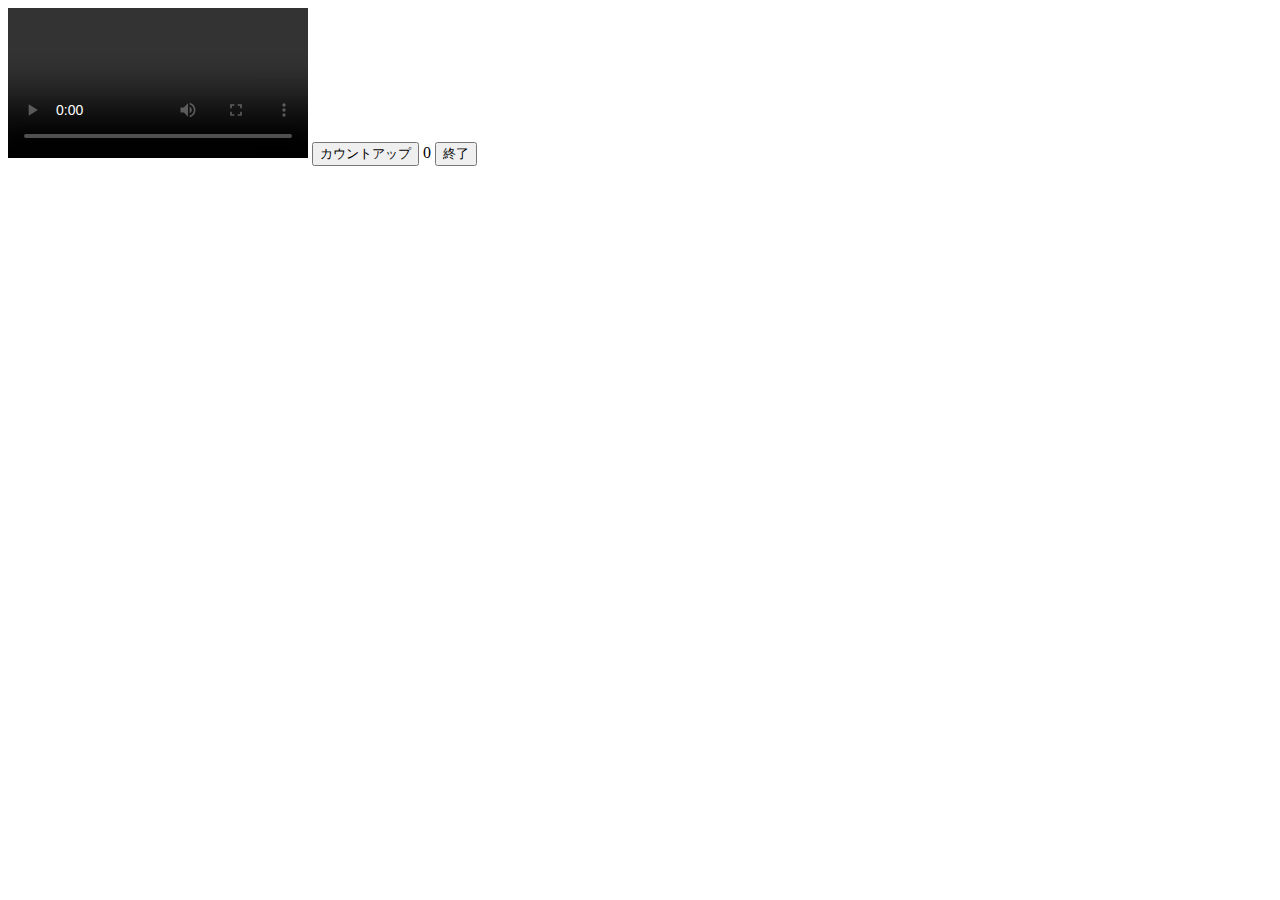
<file: index.html>
<!DOCTYPE html>
<html>
<head>
  <title>高齢者向けフィットネスアプリケーション</title>
</head>
<body>
  <video id="video" controls></video>
  <button id="countButton">カウントアップ</button>
  <span id="count">0</span>
  <button id="stopButton">終了</button>

  <script src="fitness.js"></script>
</body>
</html>
</file>
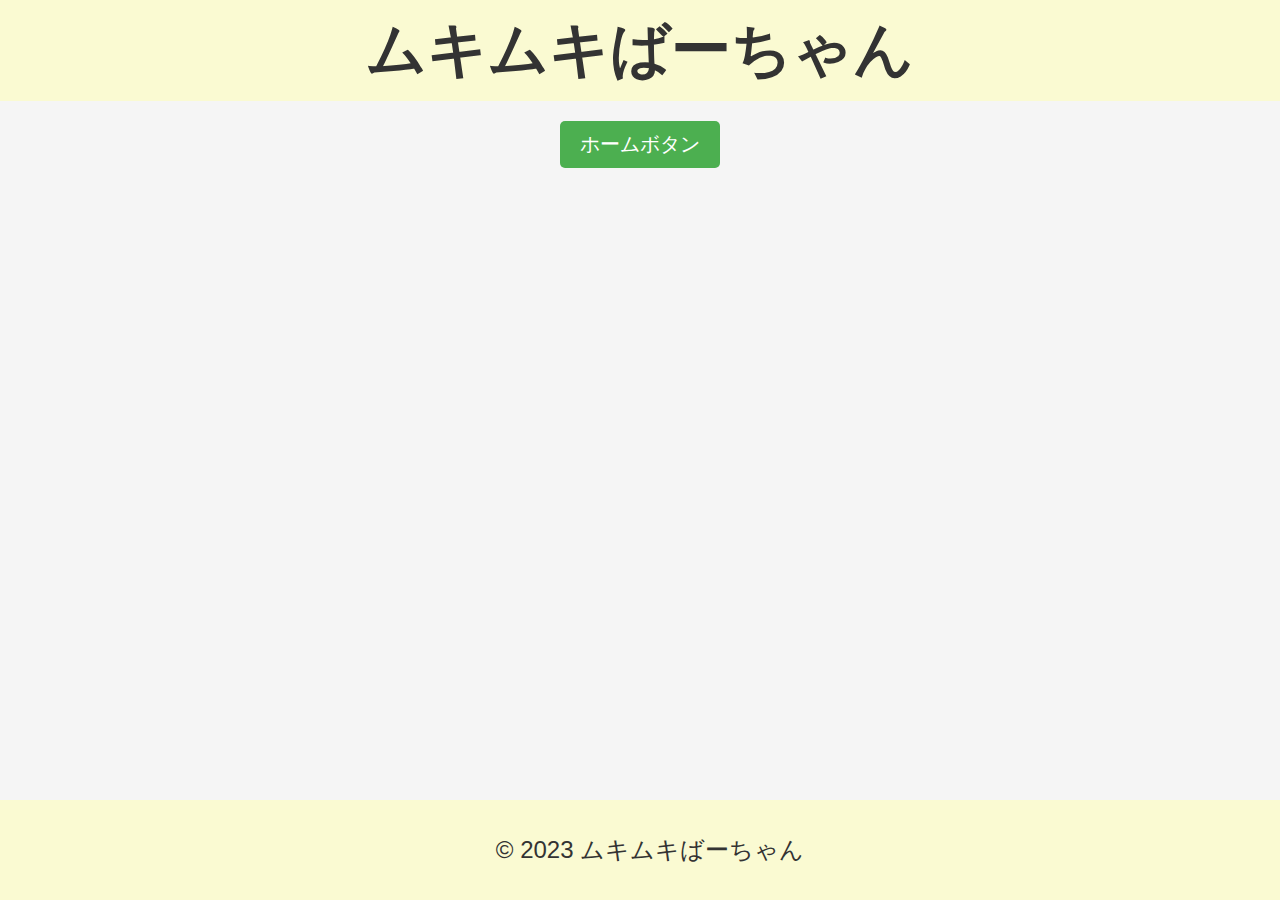
<file: ホームボタン押すと.html>
<!DOCTYPE html>
<html lang="ja">
<head>
  <meta charset="UTF-8">
  <meta name="viewport" content="width=device-width, initial-scale=1.0">
  <title>ムキムキばーちゃん</title>
  <link rel="stylesheet" href="style.css">
</head>
<body>
  <header>
    <h1>ムキムキばーちゃん</h1>
  </header>

  <main>
    <a href="index.html" class="home-button">ホームボタン</a> 
    </main>

  <footer>
    <p>© 2023 ムキムキばーちゃん</p>
  </footer>

</body>
</html>
</file>
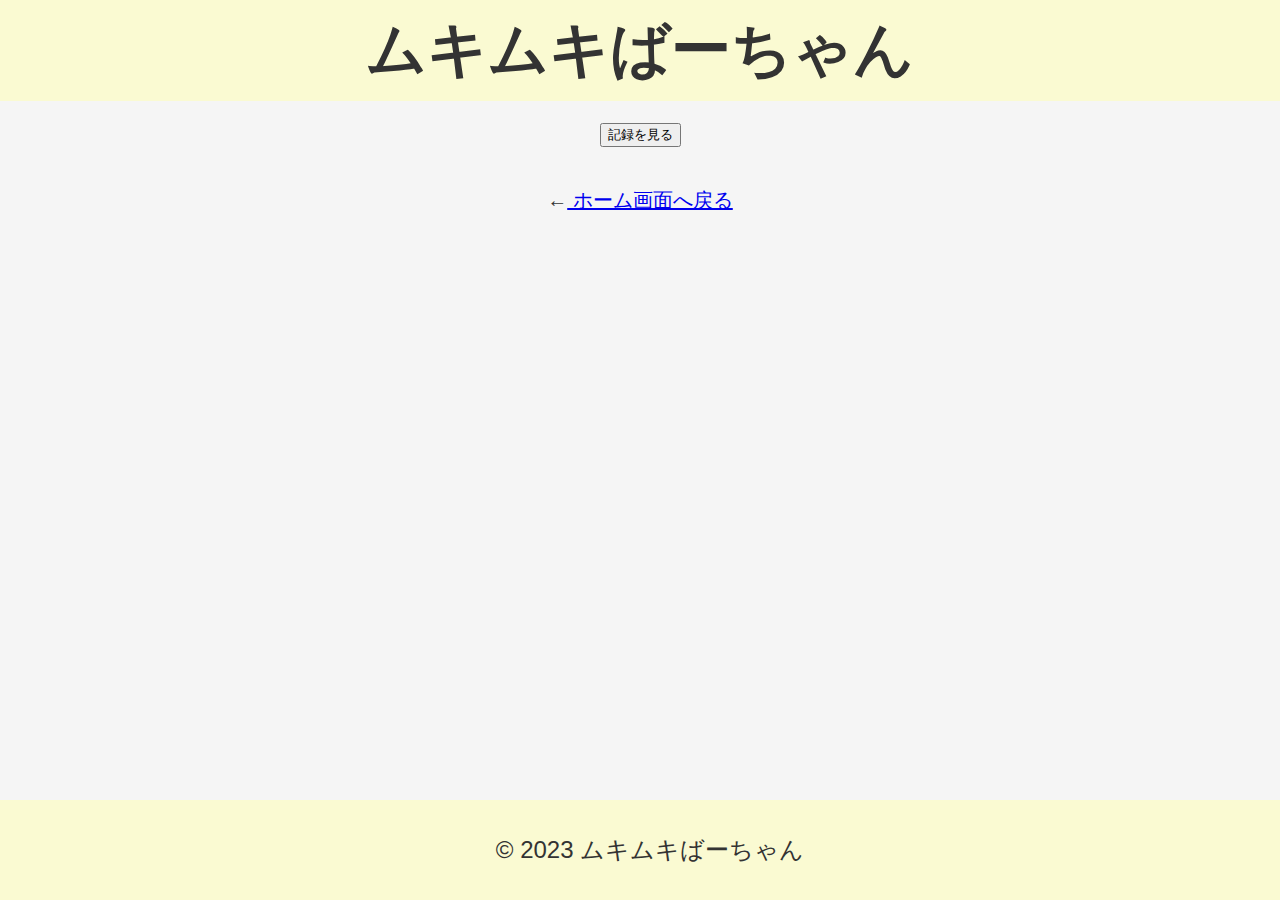
<file: 記録の確認.html>
<!DOCTYPE html>
<html lang="ja">
<head>
  <meta charset="UTF-8">
  <meta name="viewport" content="width=device-width, initial-scale=1.0">
  <title>ムキムキばーちゃん - 記録</title>
  <link rel="stylesheet" href="style.css">
</head>
<body>
  <header>
    <h1>ムキムキばーちゃん</h1>
  </header>

  <main>
    <button id="toggleRecord">記録を見る</button>

    <div id="recordContainer" style="display:none;">
      <h2>過去の記録</h2>
      <table>
        <thead>
          <tr>
            <th>日付</th>
            <th>運動内容</th>
            <th>時間</th>
          </tr>
        </thead>
        <tbody>
          <tr>
            <td>2023/08/28</td>
            <td>腰痛改善ストレッチ</td>
            <td>15分</td>
          </tr>
          <tr>
            <td>2023/08/27</td>
            <td>膝痛改善ストレッチ</td>
            <td>10分</td>
          </tr>
        </tbody>
      </table>
    </div>
  </main>

  <p>←<a href="ホーム画面.html">
    ホーム画面へ戻る
    </a></p>

  <footer>
    <p>© 2023 ムキムキばーちゃん</p>
  </footer>

  <script>
    // JavaScriptで記録の表示/非表示を切り替える
    const toggleButton = document.getElementById('toggleRecord');
    const recordContainer = document.getElementById('recordContainer');

    toggleButton.addEventListener('click', () => {
      if (recordContainer.style.display === 'none') {
        recordContainer.style.display = 'block';
        toggleButton.textContent = '記録を閉じる';
      } else {
        recordContainer.style.display = 'none';
        toggleButton.textContent = '記録を見る';
      }
    });
  </script>
</body>
</html>
</file>
<file: style.css>
/* 全体的なスタイル */
body {
  font-family: sans-serif;
  text-align: center;
  margin: 0;
  padding: 0;
  background-color: #f8f8f8;
  color: #222;
  font-size: 20px;
}

header {
  background-color: #007bff;
  color: white;
  padding: 30px 0;
}

h1 {
  margin: 0;
  font-size: 3em;
}

main {
  padding: 30px;
}

footer {
  background-color: #333;
  color: white;
  padding: 15px 0;
  position: fixed;
  bottom: 0;
  width: 100%;
  font-size: 1.2em;
}

/* メッセージ表示領域 */
.chat-container {
  width: 400px;
  height: 600px;
  background-color: #fff;
  border-radius: 5px;
  box-shadow: 0px 0px 10px rgba(0, 0, 0, 0.1);
  overflow-y: auto;
  margin-top: 20px; /* マイページスタイルに追加 */
  border: 1px solid #ddd; /* マイページスタイルに追加 */
  padding: 10px; /* マイページスタイルに追加 */
  margin-bottom: 10px; /* マイページスタイルに追加 */
}

/* メッセージスタイル */
.message {
  padding: 10px;
  margin: 10px;
  border-radius: 10px;
  max-width: 80%;
  clear: both;
  margin-bottom: 10px; /* マイページスタイルに追加 */
  padding: 8px; /* マイページスタイルに追加 */
}

/* ユーザーメッセージ */
.user-message {
  background-color: #0084ff;
  color: #fff;
  float: right;
  background-color: #ccf; /* マイページスタイルに追加 */
  text-align: right; /* マイページスタイルに追加 */
}

/* システムメッセージ */
.system-message {
  background-color: #eee;
  float: left;
}

/* 入力領域 */
.input-area {
  padding: 10px;
  background-color: #f0f2f5;
  border-top: 1px solid #ddd;
  display: flex; /* マイページスタイルに追加 */
}

/* 入力フィールド */
#userInput {
  width: calc(100% - 60px);
  padding: 10px;
  border: 1px solid #ccc;
  border-radius: 20px;
  margin-right: 10px;
  flex-grow: 1; /* マイページスタイルに追加 */
  padding: 8px; /* マイページスタイルに追加 */
  border: 1px solid #ddd; /* マイページスタイルに追加 */
  border-radius: 5px; /* マイページスタイルに追加 */
}

/* 送信ボタン */
#sendButton {
  padding: 10px 20px;
  background-color: #0084ff;
  color: #fff;
  border: none;
  border-radius: 20px;
  cursor: pointer;
  padding: 8px 15px; /* マイページスタイルに追加 */
  margin-left: 10px; /* マイページスタイルに追加 */
}

/* ホームボタン */
.home-button {
  display: inline-block;
  padding: 10px 20px;
  background-color: #4CAF50;
  color: white;
  text-decoration: none;
  border-radius: 5px;
}

/* メニュー */
.menu {
  list-style: none;
  padding: 0;
  display: flex;
  flex-wrap: wrap;
  justify-content: center;
}

.menu li {
  margin: 20px;
  width: 200px;
}

.menu a {
  display: block;
  padding: 30px;
  background-color: white;
  border-radius: 15px;
  text-decoration: none;
  color: #222;
  box-shadow: 0 4px 8px rgba(0, 0, 0, 0.1);
  transition: all 0.3s ease;
  font-size: 1.5em;
}

.menu a:hover {
  box-shadow: 0 6px 12px rgba(0, 0, 0, 0.2);
  transform: translateY(-2px);
}

.menu img {
  width: 60px;
  height: 60px;
  margin-bottom: 15px;
}

.menu span {
  display: block;
}

/* 説明 */
.instructions {
  margin-top: 50px;
  background-color: #f0f0f5;
  padding: 20px;
  border-radius: 10px;
}

/* 運動選択ページ */
.exercise-menu {
  list-style: none;
  padding: 0;
  display: flex;
  flex-wrap: wrap;
  justify-content: center;
}

.exercise-menu li {
  margin: 20px;
  width: 150px;
}

.exercise-menu a {
  display: block;
  padding: 20px;
  background-color: white;
  border-radius: 10px;
  text-decoration: none;
  color: #222;
  box-shadow: 0 4px 8px rgba(0, 0, 0, 0.1);
  transition: all 0.3s ease;
  font-size: 1.3em;
  text-align: center;
}

.exercise-menu img {
  width: 80px;
  height: 80px;
  margin: 0 auto 10px;
  display: block;
}

/* 記録テーブル */
#recordContainer {
  margin-top: 20px;
}

#recordContainer table {
  width: 100%;
  border-collapse: collapse;
}

#recordContainer th,
#recordContainer td {
  border: 1px solid #ddd;
  padding: 10px;
  text-align: left;
}

/* マイページ */
#mypageContainer {
  margin-top: 20px;
  display: none;
}

/* 肩こり改善・腰痛改善ページ - 共通スタイル */
body {
  background-color: #F5F5F5;
  color: #333333;
  font-family: Arial, sans-serif;
}

header {
  background-color: #FAFAD2;
  color: #333333;
  padding: 10px 0;
  text-align: center;
}

main {
  padding: 20px;
}

footer {
  background-color: #FAFAD2;
  color: #333333;
  text-align: center;
  padding: 10px;
}
</file>
